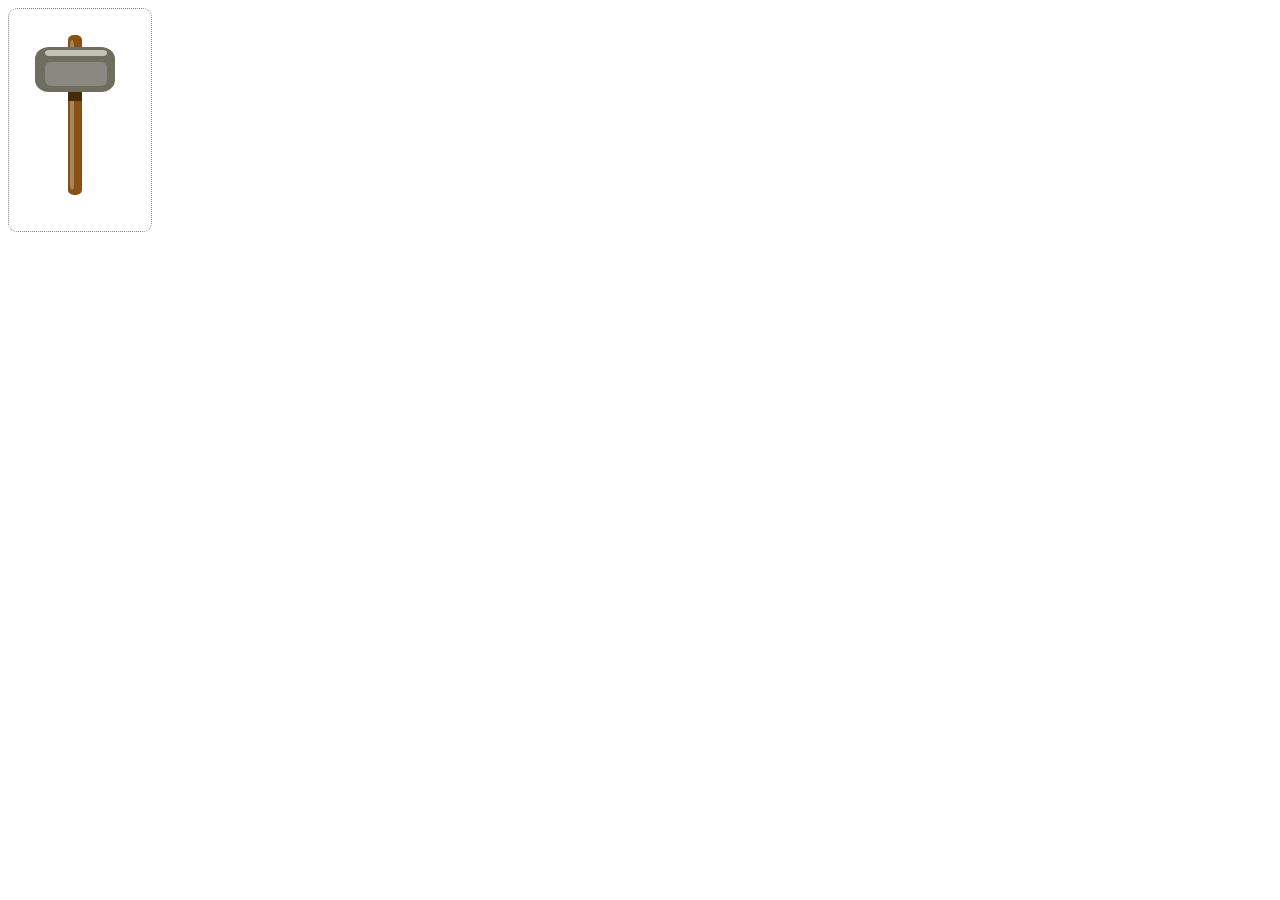
<file: martillo/index.html>
<!DOCTYPE html>
<html lang="en">
<head>
    <meta charset="UTF-8">
    <meta name="viewport" content="width=device-width, initial-scale=1.0">
    <link rel="stylesheet" href="style.css">
    <title>Martilllo</title>
</head>
<body>
    <div id="martillo" onclick="">
        <svg width="250" height="250" xmlns="http://www.w3.org/2000/svg">
        <!-- Mango (marrón oscuro) -->
        <rect x="43" y="10" width="14" height="160" rx="6" ry="5" fill="#895111"/>
        <!-- Brillo mango (marrón claro) -->
        <rect x="45" y="15" width="4" height="150" rx="6" ry="6" fill="#A68661"/>
        <!-- Cabeza hierro -->
        <rect x="10" y="22" width="80" height="45" rx="14" ry="12" fill="#6E6E5F"/>
        <!-- Brillo cabeza -->
        <rect x="20" y="37" width="62" height="24" rx="6" ry="6" fill="#898982"/>
        <rect x="20" y="25" width="62" height="6" rx="4" ry="4" fill="#C2C2B6"/>
        <!-- Sombra de la cabeza en el mango -->
        <rect x="43" y="67" width="14" height="9" fill="#482907"/>
        </svg>
        </div> 
</body>
</html>
</file>
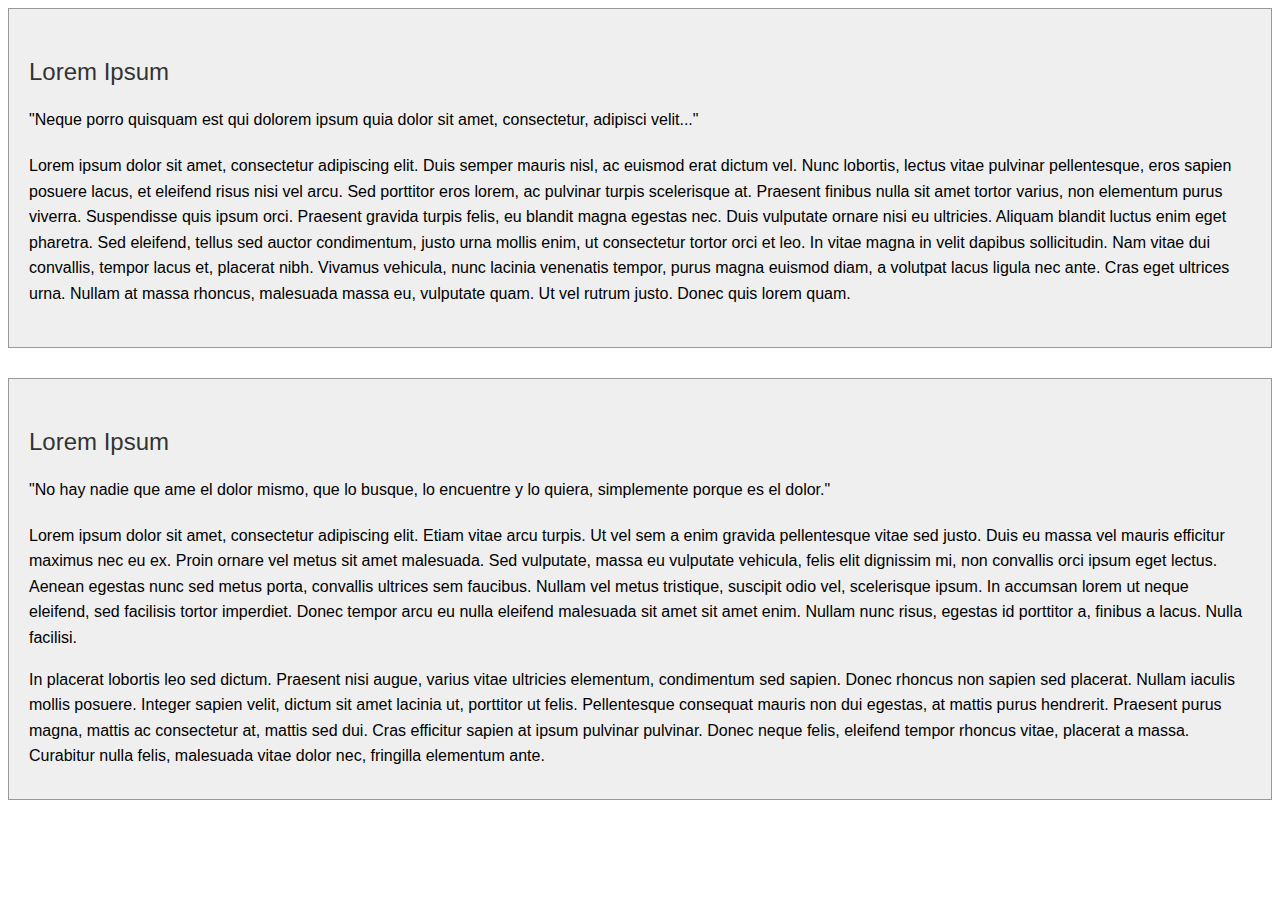
<file: recursos/index.html>
<!DOCTYPE html>
<html lang="es">
<head>
    <meta charset="utf-8">
    <title>Actividad - Unidad 1</title>
    <link rel="stylesheet" href="css/style.css">
</head>
    <div id="primero">
        <p class="destacado">Lorem Ipsum</p>
        <p>"Neque porro quisquam est qui dolorem ipsum quia dolor sit amet, consectetur, adipisci velit..."</p>
        <p>Lorem ipsum dolor sit amet, consectetur adipiscing elit. Duis semper mauris nisl, ac euismod erat dictum vel. Nunc lobortis, lectus vitae pulvinar pellentesque, eros sapien posuere lacus, et eleifend risus nisi vel arcu. Sed porttitor eros lorem, ac pulvinar turpis scelerisque at. Praesent finibus nulla sit amet tortor varius, non elementum purus viverra. Suspendisse quis ipsum orci. Praesent gravida turpis felis, eu blandit magna egestas nec. Duis vulputate ornare nisi eu ultricies. Aliquam blandit luctus enim eget pharetra. Sed eleifend, tellus sed auctor condimentum, justo urna mollis enim, ut consectetur tortor orci et leo. In vitae magna in velit dapibus sollicitudin. Nam vitae dui convallis, tempor lacus et, placerat nibh. Vivamus vehicula, nunc lacinia venenatis tempor, purus magna euismod diam, a volutpat lacus ligula nec ante. Cras eget ultrices urna. Nullam at massa rhoncus, malesuada massa eu, vulputate quam. Ut vel rutrum justo. Donec quis lorem quam.</p>
    </div>
    <div id="segundo">
        <p class="destacado">Lorem Ipsum</p>
        <p>"No hay nadie que ame el dolor mismo, que lo busque, lo encuentre y lo quiera, simplemente porque es el dolor."</p>
        <div id="parrafos">
          <p>Lorem ipsum dolor sit amet, consectetur adipiscing elit. Etiam vitae arcu turpis. Ut vel sem a enim gravida pellentesque vitae sed justo. Duis eu massa vel mauris efficitur maximus nec eu ex. Proin ornare vel metus sit amet malesuada. Sed vulputate, massa eu vulputate vehicula, felis elit dignissim mi, non convallis orci ipsum eget lectus. Aenean egestas nunc sed metus porta, convallis ultrices sem faucibus. Nullam vel metus tristique, suscipit odio vel, scelerisque ipsum. In accumsan lorem ut neque eleifend, sed facilisis tortor imperdiet. Donec tempor arcu eu nulla eleifend malesuada sit amet sit amet enim. Nullam nunc risus, egestas id porttitor a, finibus a lacus. Nulla facilisi.</p>
          <p>In placerat lobortis leo sed dictum. Praesent nisi augue, varius vitae ultricies elementum, condimentum sed sapien. Donec rhoncus non sapien sed placerat. Nullam iaculis mollis posuere. Integer sapien velit, dictum sit amet lacinia ut, porttitor ut felis. Pellentesque consequat mauris non dui egestas, at mattis purus hendrerit. Praesent purus magna, mattis ac consectetur at, mattis sed dui. Cras efficitur sapien at ipsum pulvinar pulvinar. Donec neque felis, eleifend tempor rhoncus vitae, placerat a massa. Curabitur nulla felis, malesuada vitae dolor nec, fringilla elementum ante.</p>
      </div>
    </div>
</html>
</file>
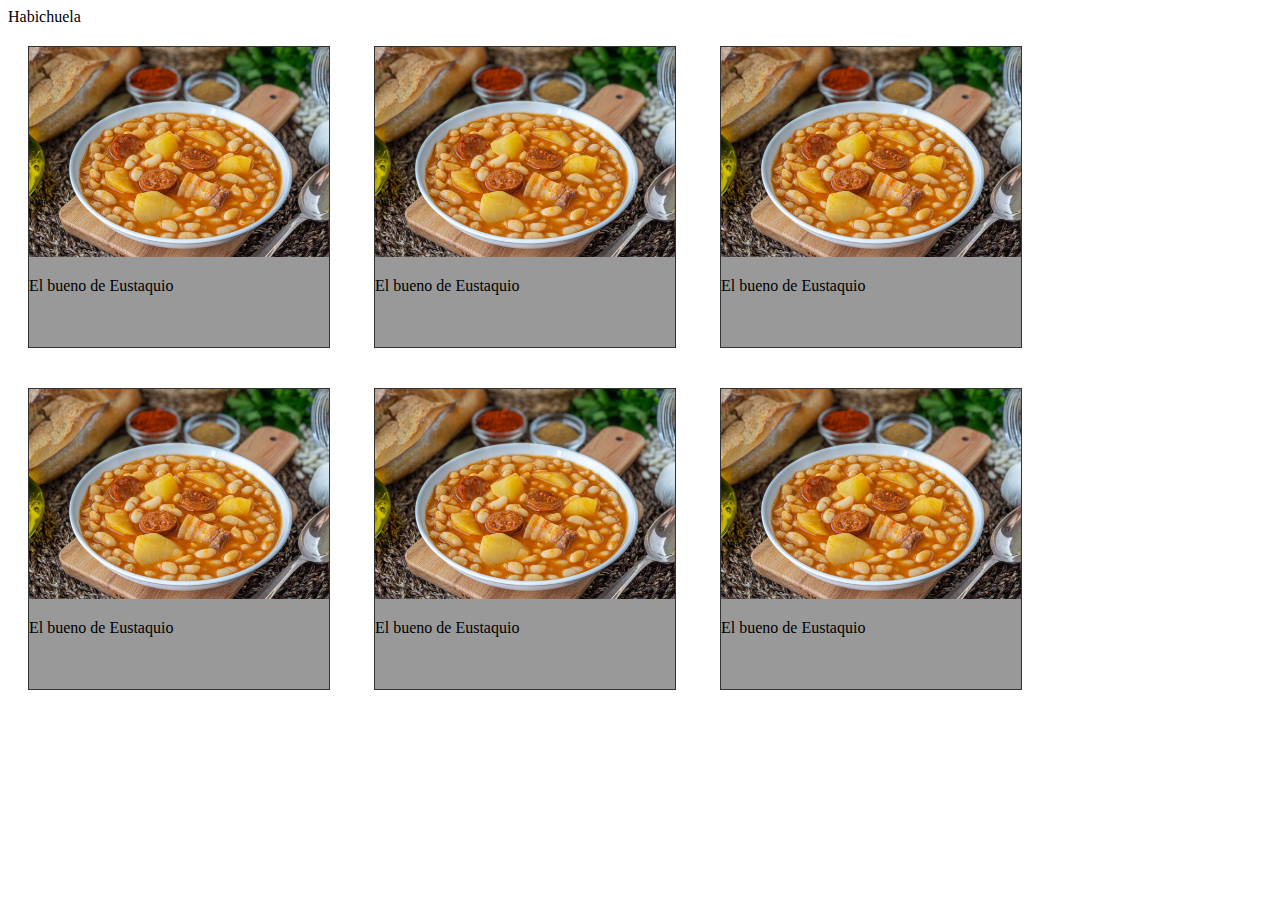
<file: Responsive/bloques1/index.html>
<!DOCTYPE html>
<html lang="en">

<head>
    <meta charset="UTF-8">
    <meta name="viewport" content="width=device-width, initial-scale=1.0">
    <link rel="stylesheet" href="css/style.css">
    <title>Bloques 1 - David Javier Lozano Yuste</title>
</head>

<body>

    <header>
        Habichuela
    </header>

    <div id="contenedor1">
        <figure class="bloque">
            <img width="100%" height="70%" src="src/potaje-de-habichuelas.png">
            <p> El bueno de Eustaquio</p>
        </figure>
        <figure class="bloque">
            <img width="100%" height="70%" src="src/potaje-de-habichuelas.png">
            <p> El bueno de Eustaquio</p>
        </figure>

        <figure class="bloque">
            <img width="100%" height="70%" src="src/potaje-de-habichuelas.png">
            <p> El bueno de Eustaquio</p>
        </figure>

    </div>
    <div id="contenedor2">
        <figure class="bloque">
            <img width="100%" height="70%" src="src/potaje-de-habichuelas.png">
            <p> El bueno de Eustaquio</p>
        </figure>
        <figure class="bloque">
            <img width="100%" height="70%" src="src/potaje-de-habichuelas.png">
            <p> El bueno de Eustaquio</p>
        </figure>

        <figure class="bloque">
            <img width="100%" height="70%" src="src/potaje-de-habichuelas.png">
            <p> El bueno de Eustaquio</p>
        </figure>

    </div>

</body>

</html>
</file>
<file: martillo/style.css>
#martillo {
    position:relative;
    width:110px;
    height:190px;
    padding:16px;
    border:1px dotted gray;
    border-radius:9px;
    float:left;
    transition: 0.2s;
    }
    #martillo:hover {
        background-color: darkslateblue;
        transition: background-color 1s ease-in-out 0.1s;
        transform:scale(1, -1);
      }
</file>
<file: recursos/css/style.css>
body {
  font-family: Arial, sans-serif;
  line-height: 1.6;
}

#primero, #segundo {
  margin-bottom: 30px;
  border: 1px solid #999;
  padding: 20px;
  background-color: rgba(102, 102, 102, 0.1);
}
#primero .destacado, #segundo .destacado {
  color: #333;
  font-size: 1.5em;
  margin-bottom: 10px;
}
#primero p, #segundo p {
  margin-bottom: 20px;
}

#parrafos p {
  margin-bottom: 10px;
}/*# sourceMappingURL=style.css.map */
</file>
<file: Responsive/bloques1/css/style.css>
/*@media all and (max-width: 800px)
{
#contenedor .bloque
{
/* Cuando el ancho sea inferior a
800px el elemento será un bloque */
/*display: block !important;
width: auto !important;
}
}
#contenedor .bloque
{
display: inline-block;
height:300px;
width: 300px;
border:1px solid #333;
background: #999;
margin:20px;
}*/
#contenedor1 .bloque {
display: inline-block;
height:300px;
width: 300px;
border:1px solid #333;
background: #999;
margin:20px;
}
#contenedor2 .bloque {
    display: inline-block;
    height:300px;
    width: 300px;
    border:1px solid #333;
    background: #999;
    margin:20px;
}
</file>
